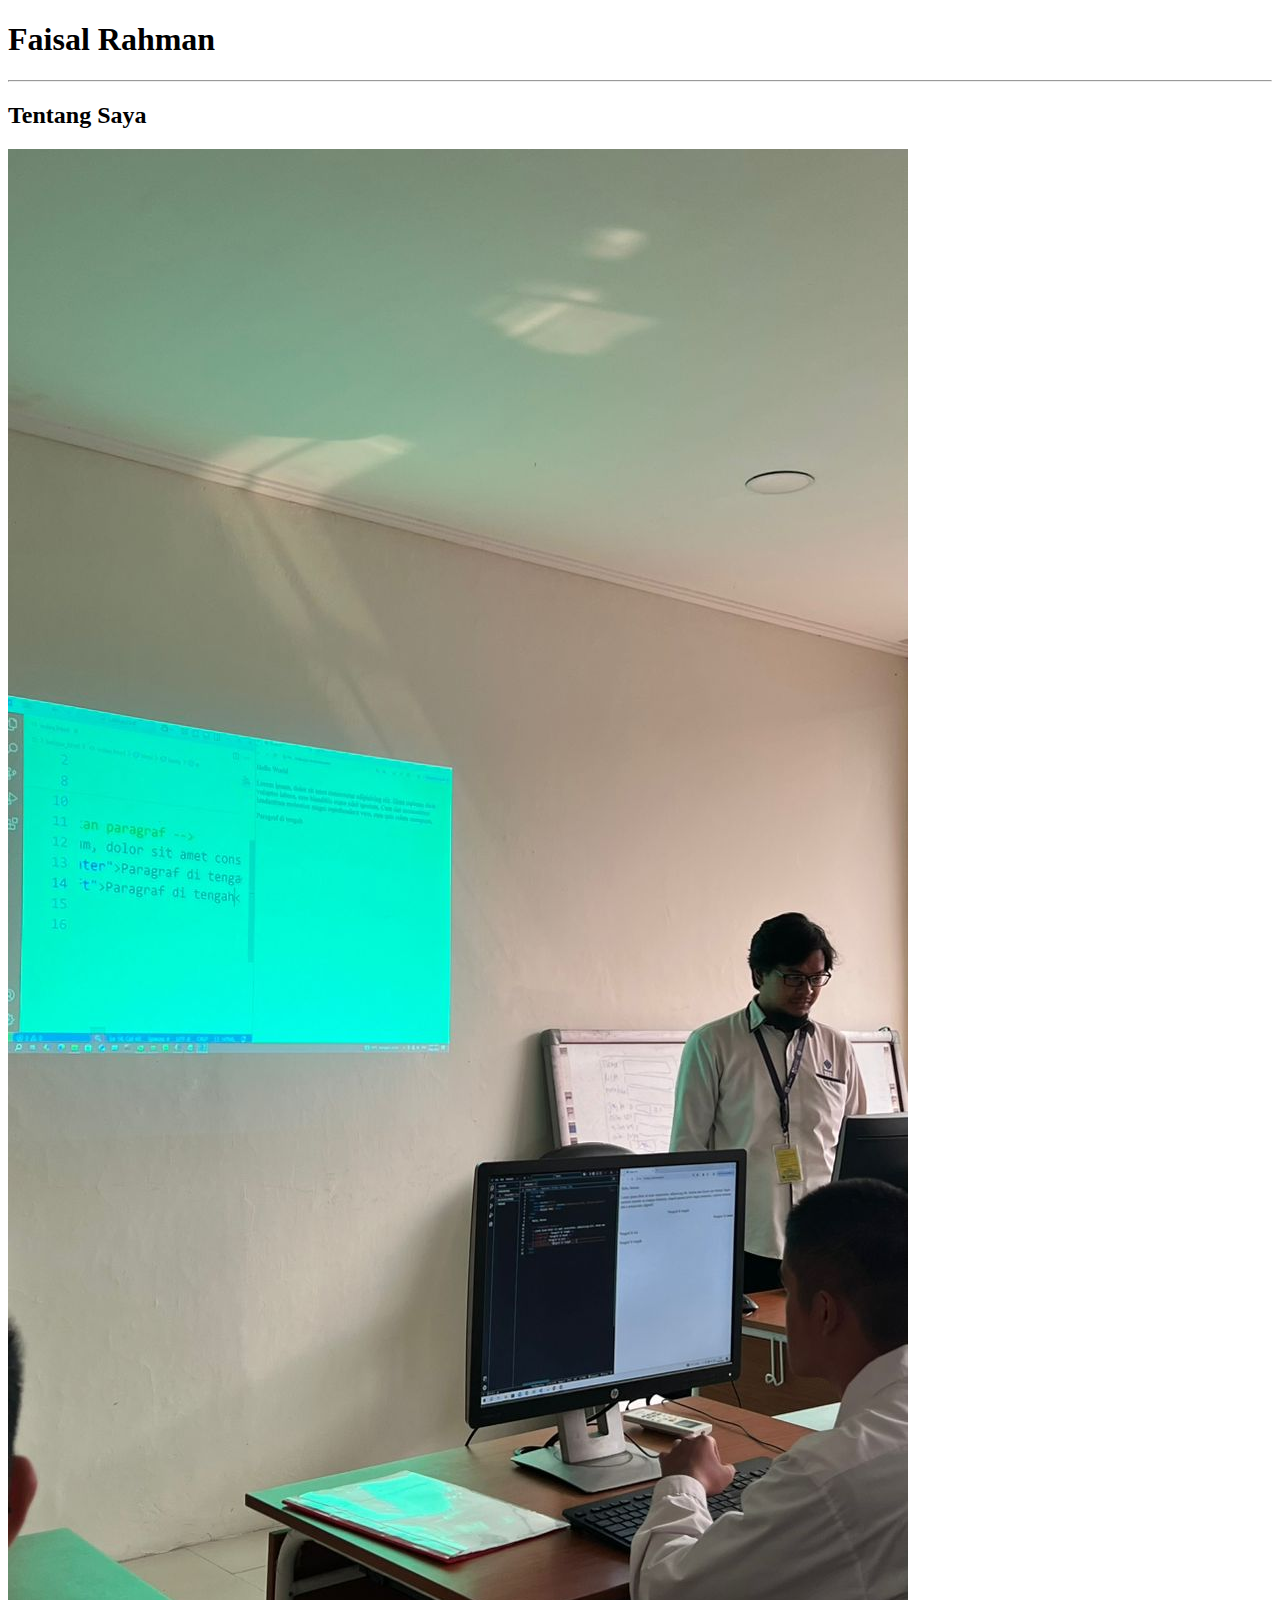
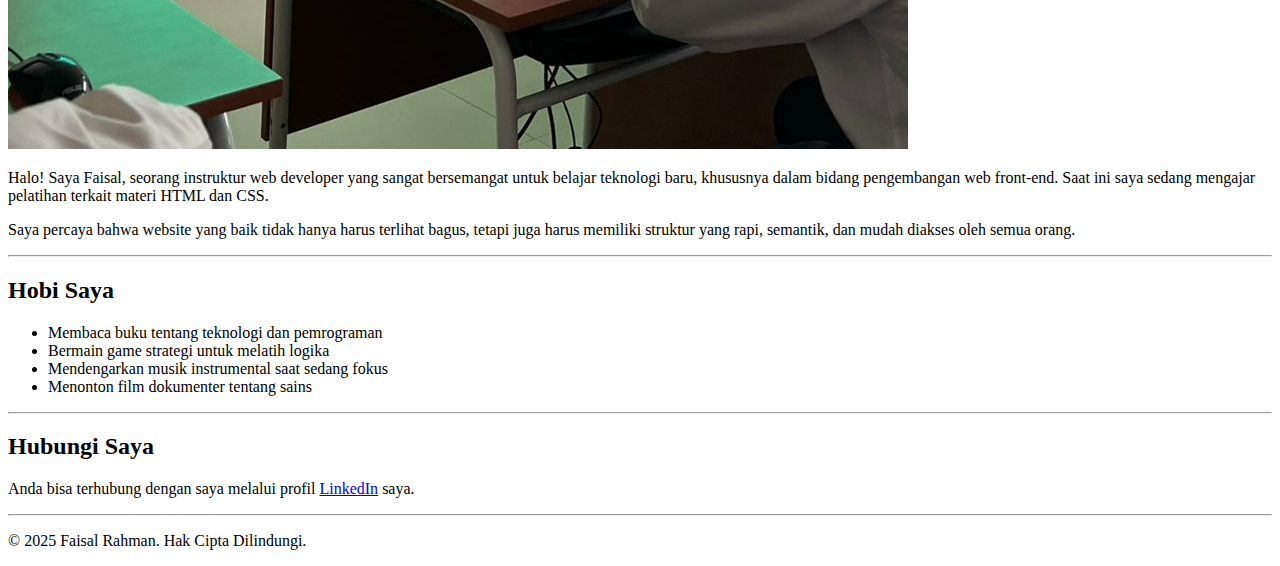
<file: index.html>
<!DOCTYPE html>
<html lang="id">
<head>
    <meta charset="UTF-8">
    <title>Bio Faisal Rahman</title>
</head>
<body>

    <header>
        <h1>Faisal Rahman</h1>
    </header>

    <hr>

    <main>

        <section>
            <h2>Tentang Saya</h2>
            <img src="foto.jpeg" alt="Foto profil Faisal Rahman">
            <p>
                Halo! Saya Faisal, seorang instruktur web developer yang sangat bersemangat untuk belajar teknologi baru, khususnya dalam bidang pengembangan web front-end. Saat ini saya sedang mengajar pelatihan terkait materi HTML dan CSS.
            </p>
            <p>
                Saya percaya bahwa website yang baik tidak hanya harus terlihat bagus, tetapi juga harus memiliki struktur yang rapi, semantik, dan mudah diakses oleh semua orang.
            </p>
        </section>

        <hr>

        <section>
            <h2>Hobi Saya</h2>
            <ul>
                <li>Membaca buku tentang teknologi dan pemrograman</li>
                <li>Bermain game strategi untuk melatih logika</li>
                <li>Mendengarkan musik instrumental saat sedang fokus</li>
                <li>Menonton film dokumenter tentang sains</li>
            </ul>
        </section>

        <hr>

        <section>
            <h2>Hubungi Saya</h2>
            <p>
                Anda bisa terhubung dengan saya melalui profil 
                <a href="https://www.linkedin.com/" target="_blank">LinkedIn</a> saya.
            </p>
        </section>

    </main>

    <hr>

    <footer>
        <p>&copy; 2025 Faisal Rahman. Hak Cipta Dilindungi.</p>
    </footer>

</body>
</html>
</file>
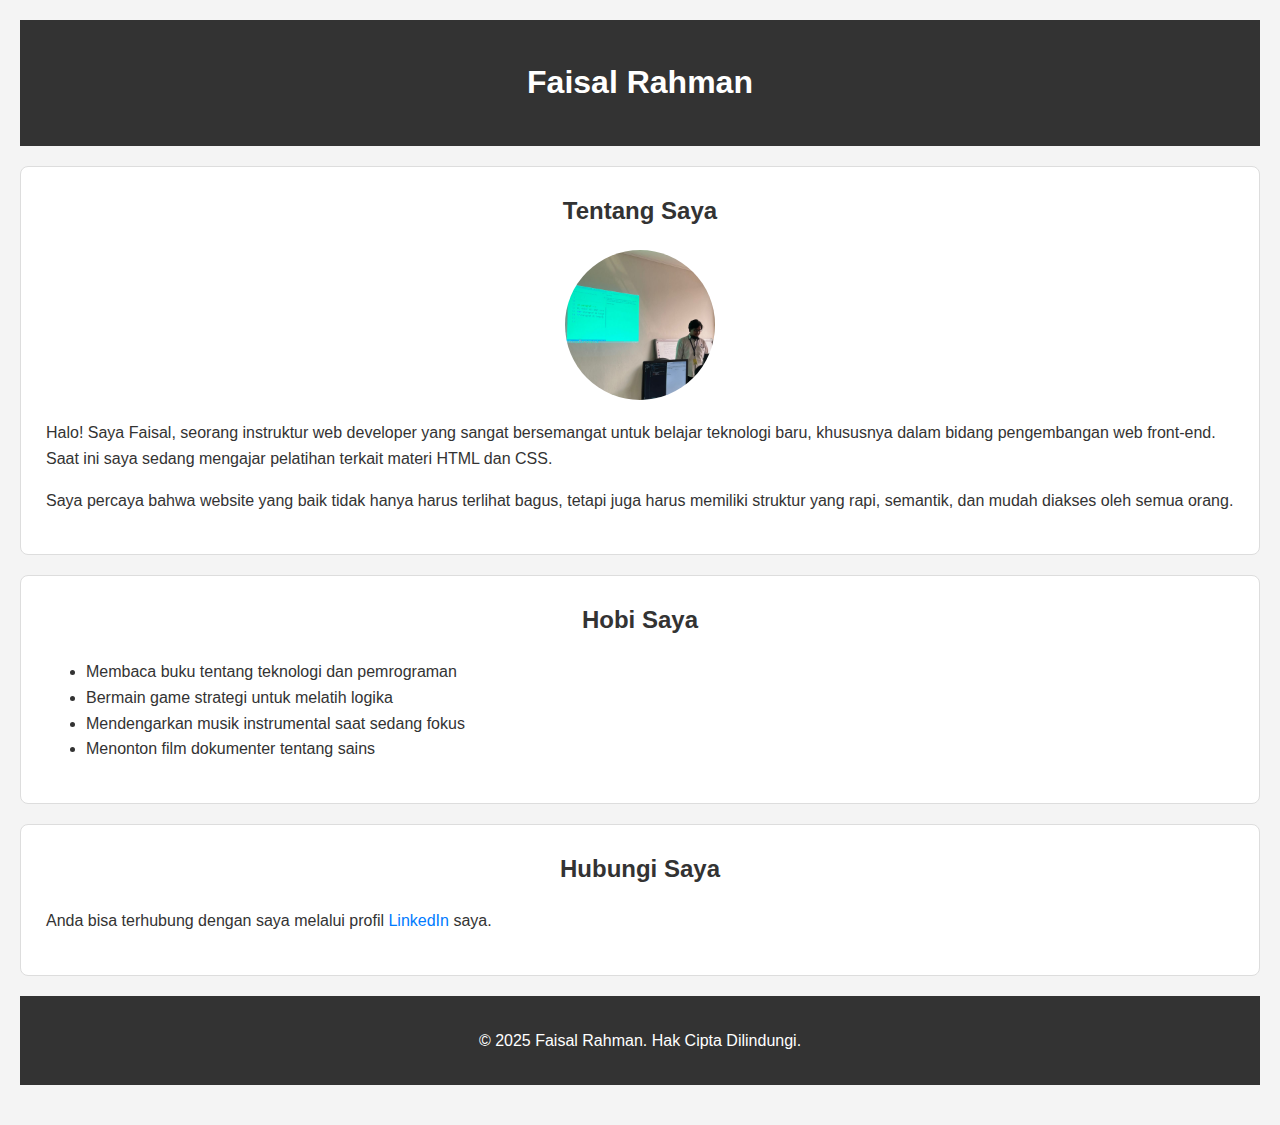
<file: css1/index.html>
<!DOCTYPE html>
<html lang="id">
<head>
    <meta charset="UTF-8">
    <title>Bio Faisal Rahman</title>
    <link rel="stylesheet" href="style.css">
</head>
<body>

    <header>
        <h1>Faisal Rahman</h1>
    </header>

    <main>
        <section class="card">
            <h2>Tentang Saya</h2>
            <img src="foto.jpeg" alt="Foto profil Faisal Rahman">
            <p>
                Halo! Saya Faisal, seorang instruktur web developer yang sangat bersemangat untuk belajar teknologi baru, khususnya dalam bidang pengembangan web front-end. Saat ini saya sedang mengajar pelatihan terkait materi HTML dan CSS.
            </p>
            <p>
                Saya percaya bahwa website yang baik tidak hanya harus terlihat bagus, tetapi juga harus memiliki struktur yang rapi, semantik, dan mudah diakses oleh semua orang.
            </p>
        </section>

        <section class="card">
            <h2>Hobi Saya</h2>
            <ul>
                <li>Membaca buku tentang teknologi dan pemrograman</li>
                <li>Bermain game strategi untuk melatih logika</li>
                <li>Mendengarkan musik instrumental saat sedang fokus</li>
                <li>Menonton film dokumenter tentang sains</li>
            </ul>
        </section>

        <section class="card">
            <h2>Hubungi Saya</h2>
            <p>
                Anda bisa terhubung dengan saya melalui profil 
                <a href="https://www.linkedin.com/" target="_blank">LinkedIn</a> saya.
            </p>
        </section>
    </main>

    <footer>
        <p>&copy; 2025 Faisal Rahman. Hak Cipta Dilindungi.</p>
    </footer>

</body>
</html>
</file>
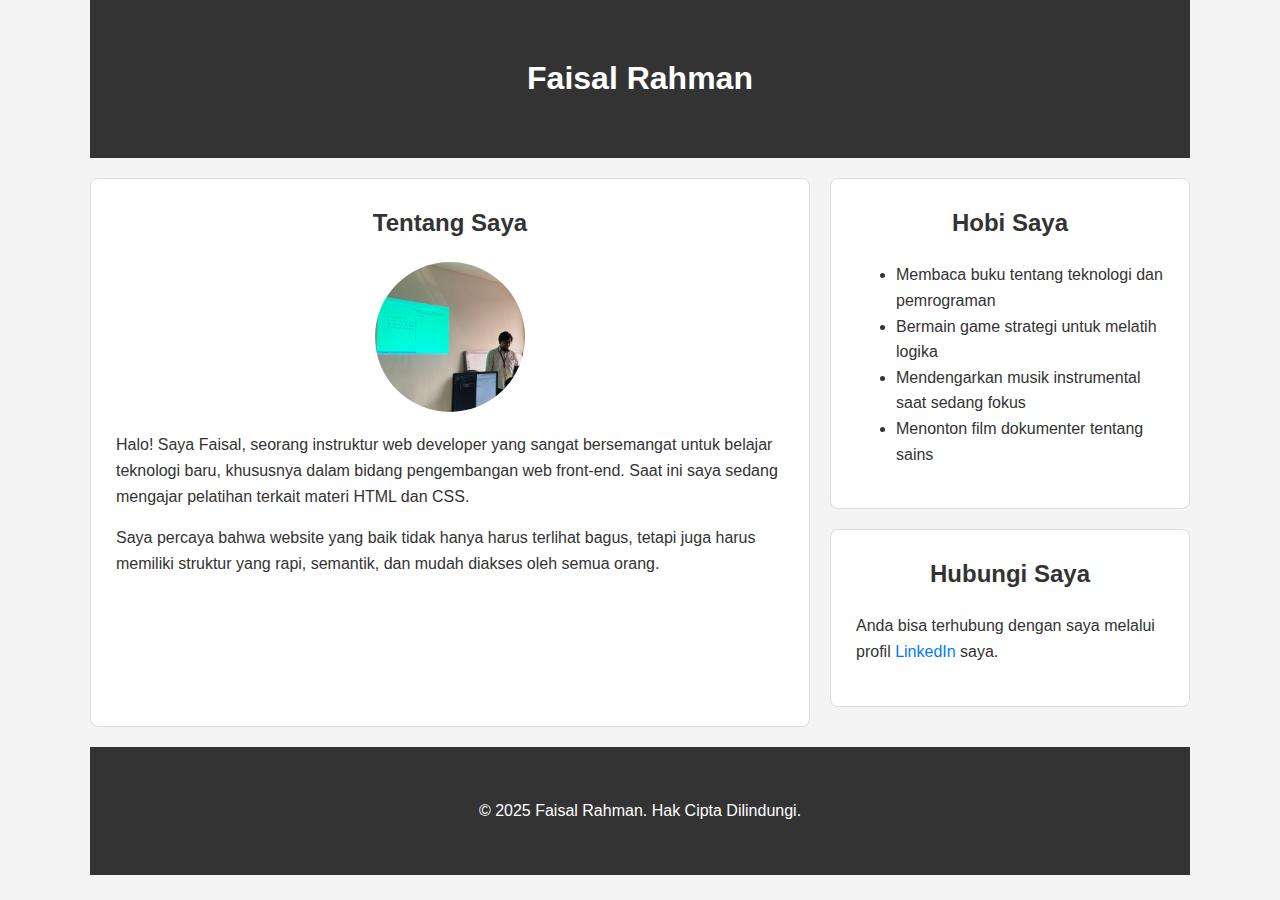
<file: css2/index.html>
<!DOCTYPE html>
<html lang="id">
<head>
    <meta charset="UTF-8">
    <meta name="viewport" content="width=device-width, initial-scale=1.0">
    <title>Bio Faisal Rahman</title>
    <link rel="stylesheet" href="style.css">
</head>
<body>

    <header>
        <h1>Faisal Rahman</h1>
    </header>

    <main>
        <div class="main-layout">
            
            <section id="tentang" class="card">
                <h2>Tentang Saya</h2>
                <img src="foto.jpeg" alt="Foto profil Faisal Rahman">
                <p>
                    Halo! Saya Faisal, seorang instruktur web developer yang sangat bersemangat untuk belajar teknologi baru, khususnya dalam bidang pengembangan web front-end. Saat ini saya sedang mengajar pelatihan terkait materi HTML dan CSS.
                </p>
                <p>
                    Saya percaya bahwa website yang baik tidak hanya harus terlihat bagus, tetapi juga harus memiliki struktur yang rapi, semantik, dan mudah diakses oleh semua orang.
                </p>
            </section>

            <div class="sidebar">
                <section id="hobi" class="card">
                    <h2>Hobi Saya</h2>
                    <ul>
                        <li>Membaca buku tentang teknologi dan pemrograman</li>
                        <li>Bermain game strategi untuk melatih logika</li>
                        <li>Mendengarkan musik instrumental saat sedang fokus</li>
                        <li>Menonton film dokumenter tentang sains</li>
                    </ul>
                </section>

                <section id="kontak" class="card">
                    <h2>Hubungi Saya</h2>
                    <p>
                        Anda bisa terhubung dengan saya melalui profil 
                        <a href="https://www.linkedin.com/" target="_blank">LinkedIn</a> saya.
                    </p>
                </section>
            </div>

        </div>
    </main>

    <footer>
        <p>&copy; 2025 Faisal Rahman. Hak Cipta Dilindungi.</p>
    </footer>

</body>
</html>
</file>
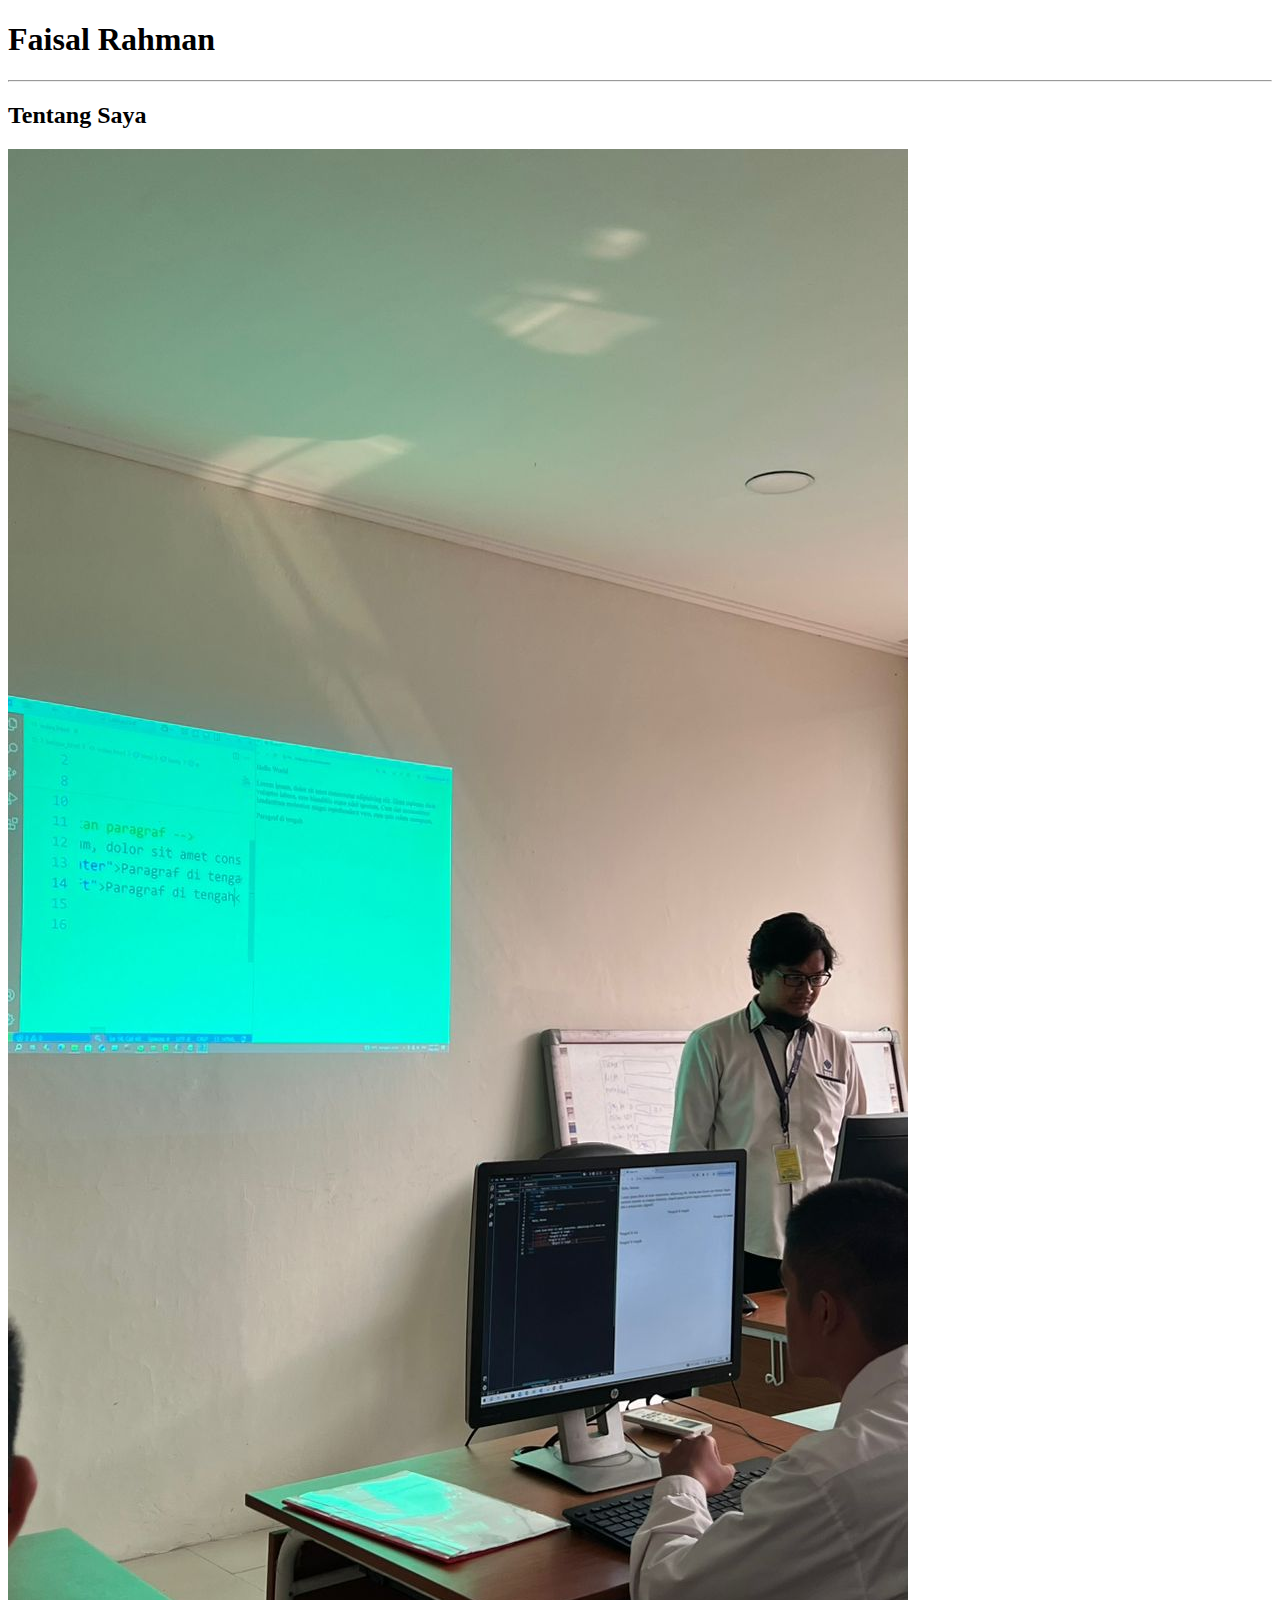
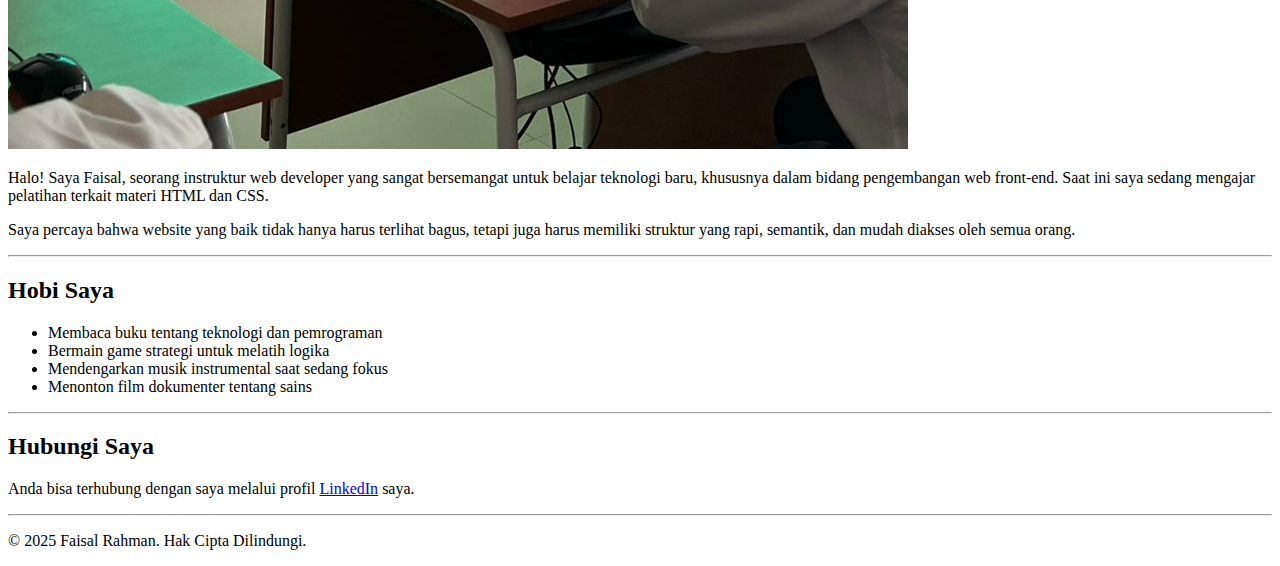
<file: html/index.html>
<!DOCTYPE html>
<html lang="id">
<head>
    <meta charset="UTF-8">
    <title>Bio Faisal Rahman</title>
</head>
<body>

    <header>
        <h1>Faisal Rahman</h1>
    </header>

    <hr>

    <main>

        <section>
            <h2>Tentang Saya</h2>
            <img src="foto.jpeg" alt="Foto profil Faisal Rahman">
            <p>
                Halo! Saya Faisal, seorang instruktur web developer yang sangat bersemangat untuk belajar teknologi baru, khususnya dalam bidang pengembangan web front-end. Saat ini saya sedang mengajar pelatihan terkait materi HTML dan CSS.
            </p>
            <p>
                Saya percaya bahwa website yang baik tidak hanya harus terlihat bagus, tetapi juga harus memiliki struktur yang rapi, semantik, dan mudah diakses oleh semua orang.
            </p>
        </section>

        <hr>

        <section>
            <h2>Hobi Saya</h2>
            <ul>
                <li>Membaca buku tentang teknologi dan pemrograman</li>
                <li>Bermain game strategi untuk melatih logika</li>
                <li>Mendengarkan musik instrumental saat sedang fokus</li>
                <li>Menonton film dokumenter tentang sains</li>
            </ul>
        </section>

        <hr>

        <section>
            <h2>Hubungi Saya</h2>
            <p>
                Anda bisa terhubung dengan saya melalui profil 
                <a href="https://www.linkedin.com/" target="_blank">LinkedIn</a> saya.
            </p>
        </section>

    </main>

    <hr>

    <footer>
        <p>&copy; 2025 Faisal Rahman. Hak Cipta Dilindungi.</p>
    </footer>

</body>
</html>
</file>
<file: css1/style.css>
/* --- Gaya Umum Body --- */
body {
    font-family: Arial, Helvetica, sans-serif;
    line-height: 1.6;
    background-color: #f4f4f4; /* Latar belakang abu-abu sangat muda */
    color: #333;
    margin: 0;
    padding: 20px; /* Memberi jarak agar konten tidak menempel di tepi browser */
}

/* --- Header dan Footer --- */
header, footer {
    background-color: #333; /* Warna biru tua (sesuai permintaan) */
    color: #ffffff;         /* Warna teks putih */
    text-align: center;      /* Teks di tengah */
    padding: 1rem 0;         /* Padding atas-bawah 1rem (sekitar 16px) */
    margin-bottom: 20px;     /* Memberi jarak bawah dari header */
}

footer {
    margin-top: 20px;        /* Memberi jarak atas dari footer */
}

/* --- Styling Kartu untuk Setiap Section --- */
.card {
    background: #ffffff;     /* Latar belakang kartu putih */
    border: 1px solid #ddd;  /* Border tipis */
    border-radius: 8px;      /* Sudut yang sedikit melengkung */
    padding: 25px;           /* Padding di dalam kartu */
    margin-bottom: 20px;     /* Jarak antar kartu */
}

/* --- Styling Gambar Profil --- */
.card img {
    display: block;          /* Agar bisa menggunakan margin auto */
    margin: 0 auto 20px;     /* Tengah secara horizontal, jarak bawah 20px */
    width: 150px;            /* Lebar gambar */
    height: 150px;           /* Tinggi gambar (dibuat sama agar lingkaran sempurna) */
    border-radius: 50%;      /* Membuat gambar menjadi bulat */
    object-fit: cover;       /* Mencegah gambar menjadi gepeng jika aspek rasio tidak 1:1 */
}

/* --- Styling Judul di dalam Kartu --- */
.card h2 {
    text-align: center;
    color: #333;
    margin-top: 0;
}

/* --- Styling Link --- */
a {
    color: #007BFF;          /* Warna link biru cerah */
    text-decoration: none;   /* Hilangkan garis bawah */
}

/* --- Styling Efek Hover pada Link (Tantangan Ekstra) --- */
a:hover {
    color: #0056b3;          /* Warna link menjadi biru lebih gelap saat disentuh mouse */
    text-decoration: underline; /* Munculkan garis bawah saat disentuh untuk kejelasan */
}
</file>
<file: css2/style.css>
/* --- Gaya Umum Body (dari Modul 2) --- */
body {
    font-family: Arial, Helvetica, sans-serif;
    line-height: 1.6;
    background-color: #f4f4f4;
    color: #333;
    margin: 0;
}

/* --- Container utama untuk membatasi lebar halaman --- */
header, main, footer {
    max-width: 1100px;
    margin: 0 auto; /* Menengahkan container utama */
    padding: 0 20px; /* Padding kiri-kanan */
}

/* --- Header dan Footer (dari Modul 2, sedikit modifikasi) --- */
header {
    background-color: #333;
    color: #ffffff;
    text-align: center;
    padding: 2rem 0; /* Padding atas-bawah ditambah */
    margin-bottom: 20px;
}

footer {
    background-color: #333;
    color: #ffffff;
    text-align: center;
    margin-top: 20px;
    padding: 1.5rem 0; /* Padding diubah sedikit untuk flexbox */
}

/* --- Styling Kartu (dari Modul 2) --- */
.card {
    background: #ffffff;
    border: 1px solid #ddd;
    border-radius: 8px;
    padding: 25px;
}

/* --- Styling Gambar, Judul, Link (dari Modul 2) --- */
.card img {
    display: block;
    margin: 0 auto 20px;
    width: 150px;
    height: 150px;
    border-radius: 50%;
    object-fit: cover;
}
.card h2 {
    text-align: center;
    color: #333;
    margin-top: 0;
}
a {
    color: #007BFF;
    text-decoration: none;
}
a:hover {
    color: #0056b3;
    text-decoration: underline;
}

/* ================================================ */
/* --- ATURAN BARU DARI TUGAS AKHIR MODUL 3 --- */
/* ================================================ */

/* --- 1. Layout Utama (Grid) --- */
.main-layout {
    display: grid;
    /* Kolom pertama 2 bagian, kolom kedua 1 bagian */
    grid-template-columns: 2fr 1fr;
    gap: 20px; /* Jarak antar kolom */
}

/* --- Styling untuk sidebar agar kartu di dalamnya punya jarak */
.sidebar .card {
    margin-bottom: 20px;
}

/* --- 2. Layout Footer (Flexbox) --- */
footer {
    display: flex;
    justify-content: center; /* Menengahkan secara horizontal */
    align-items: center;     /* Menengahkan secara vertikal */
    min-height: 80px;        /* Memberi tinggi minimal agar align-items berfungsi */
}

/* --- 3. Desain Responsif (Media Query) --- */
@media (max-width: 768px) {
    /* Jika layar 768px atau lebih kecil */
    .main-layout {
        /* Ubah layout grid menjadi 1 kolom saja */
        grid-template-columns: 1fr;
    }

    header {
        padding: 1.5rem 0;
    }
}
</file>
